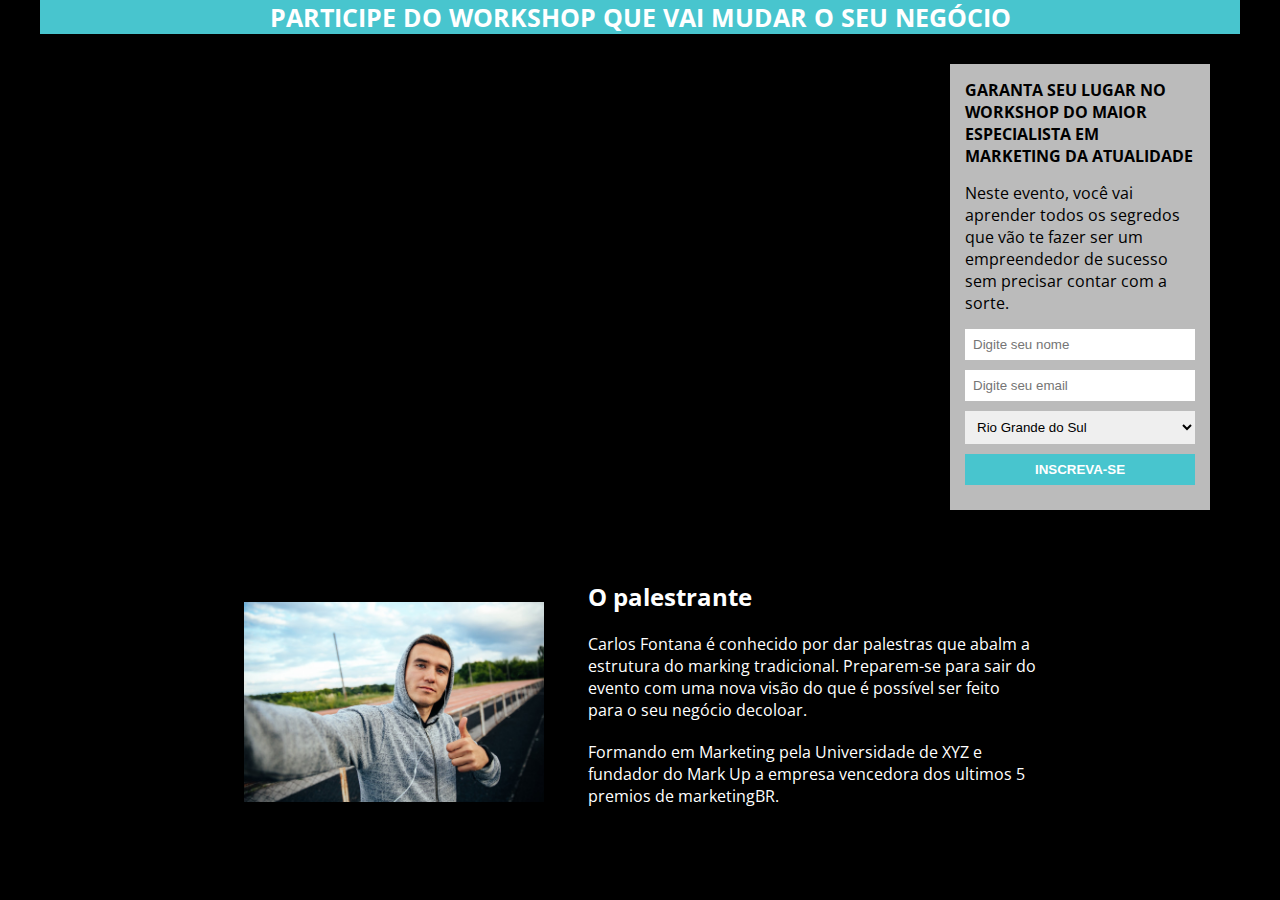
<file: index.html>
<!DOCTYPE html>
<html lang="en">
  <head>
    <meta charset="UTF-8" />
    <meta name="viewport" content="width=device-width, initial-scale=1.0" />
    <title>Workshop</title>
    <link rel="stylesheet" href="style.css" />
    <link rel="icon" href="https://cdn0.iconfinder.com/data/icons/game-line-icon-set-2/512/fire-512.png" type="image/png" />
    <link rel="preconnect" href="https://fonts.gstatic.com" />
    <link href="https://fonts.googleapis.com/css2?family=Open+Sans:wght@400;700&display=swap" rel="stylesheet" />
  </head>

  <body>
    <div class="container">
      <header>
        <h1 class="title">PARTICIPE DO WORKSHOP QUE VAI MUDAR O SEU NEGÓCIO</h1>
      </header>

      <section>
        <div class="formContainer">
          <h2 class="mb">GARANTA SEU LUGAR NO WORKSHOP DO MAIOR ESPECIALISTA EM MARKETING DA ATUALIDADE</h2>
          <p class="mb">
            Neste evento, você vai aprender todos os segredos que vão te fazer ser um empreendedor de sucesso sem precisar contar com a sorte.
          </p>
          <form>
            <input id="name" name="name" type="text" placeholder="Digite seu nome" />
            <input id="email" name="email" type="email" placeholder="Digite seu email" />
            <select name="options">
              <option value="RS">Rio Grande do Sul</option>
              <option value="RJ">Rio de Janeiro</option>
              <option value="SP">São Paulo</option>
              <option value="SC">Santa Catarina</option>
              <option value="PR">Paraná</option>
            </select>
            <input type="submit" value="INSCREVA-SE" />
          </form>
        </div>
      </section>
      <footer>
        <img class="picture" src="palestrante.jpg" />
        <div class="description">
          <h3>O palestrante</h3>
          <p>
            Carlos Fontana é conhecido por dar palestras que abalm a estrutura do marking tradicional. Preparem-se para sair do evento com uma nova
            visão do que é possível ser feito para o seu negócio decoloar.
          </p>

          <p>Formando em Marketing pela Universidade de XYZ e fundador do Mark Up a empresa vencedora dos ultimos 5 premios de marketingBR.</p>
        </div>
      </footer>
    </div>
  </body>
</html>
</file>
<file: style.css>
* {
  margin: 0%;
  padding: 0%;
}

body {
  font-family: 'Open Sans', sans-serif;
  background-color: black;
}

.container {
  max-width: 1200px;
  margin: auto;
}

header {
  background-color: #48c5ce;
  text-align: center;
  color: white;
}

.title {
  font-size: 25px;
}

section {
  background-image: url('https://www.fillmurray.com/1200/506');
  background-size: contain;
  overflow: hidden;
}

.formContainer {
  max-width: 230px;
  background-color: #ffffffbb;
  padding: 15px;
  margin: 30px 30px 30px 0px;
  float: right;
}

h2 {
  font-size: 16px;
}

.mb {
  margin-bottom: 15px;
}

input,
select {
  width: 100%;
  box-sizing: border-box;
  padding: 8px;
  border: none;
  margin-bottom: 10px;
}

input[type='submit'] {
  color: white;
  background: #48c5ce;
  font-weight: bold;
}

.picture {
  width: 300px;
}

footer {
  background-color: black;
  padding: 40px;
  text-align: center;
}

.description {
  color: white;
  display: inline-block;
  text-align: left;
  max-width: 40%;
  margin-left: 40px;
}

.description p,
.description h3 {
  margin-bottom: 20px;
}
.description h3 {
  font-size: 24px;
}
</file>
